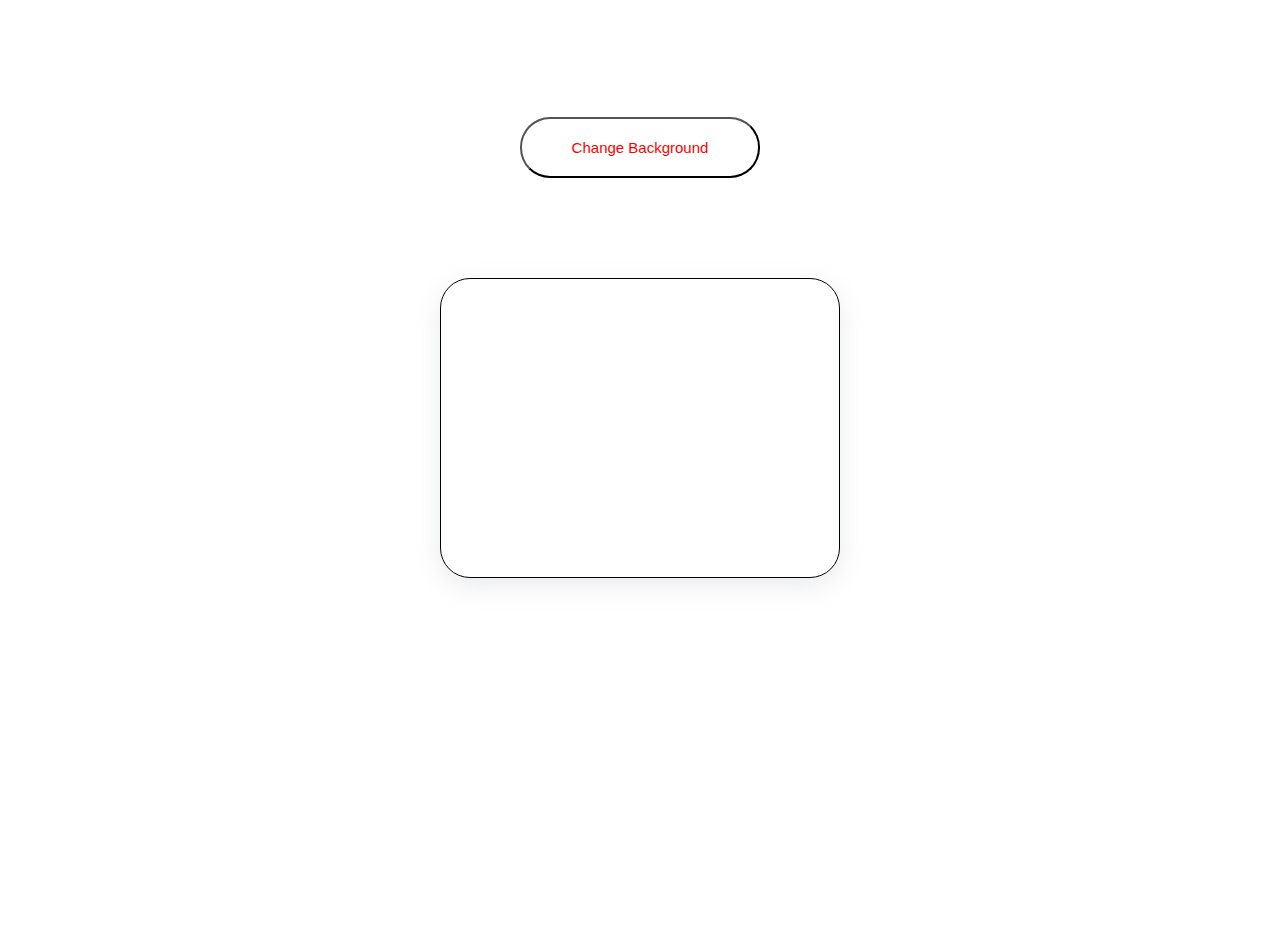
<file: project-1-change backgrouund color/index.html>
<!DOCTYPE html>
<html lang="en">
<head>
    <meta charset="UTF-8">
    <meta name="viewport" content="width=device-width, initial-scale=1.0">
    <title>Document</title>
    <link rel="stylesheet" href="style.css">
</head>
<body>

    <div class="container">
        <h1 class="heading">Change Background color project : <span class="changecolor"></span></h1>
        <button class="btn">Change Background</button>

        <div class="item">

        </div>
    </div>


    <script src="script.js"></script>
</body>
</html>
</file>
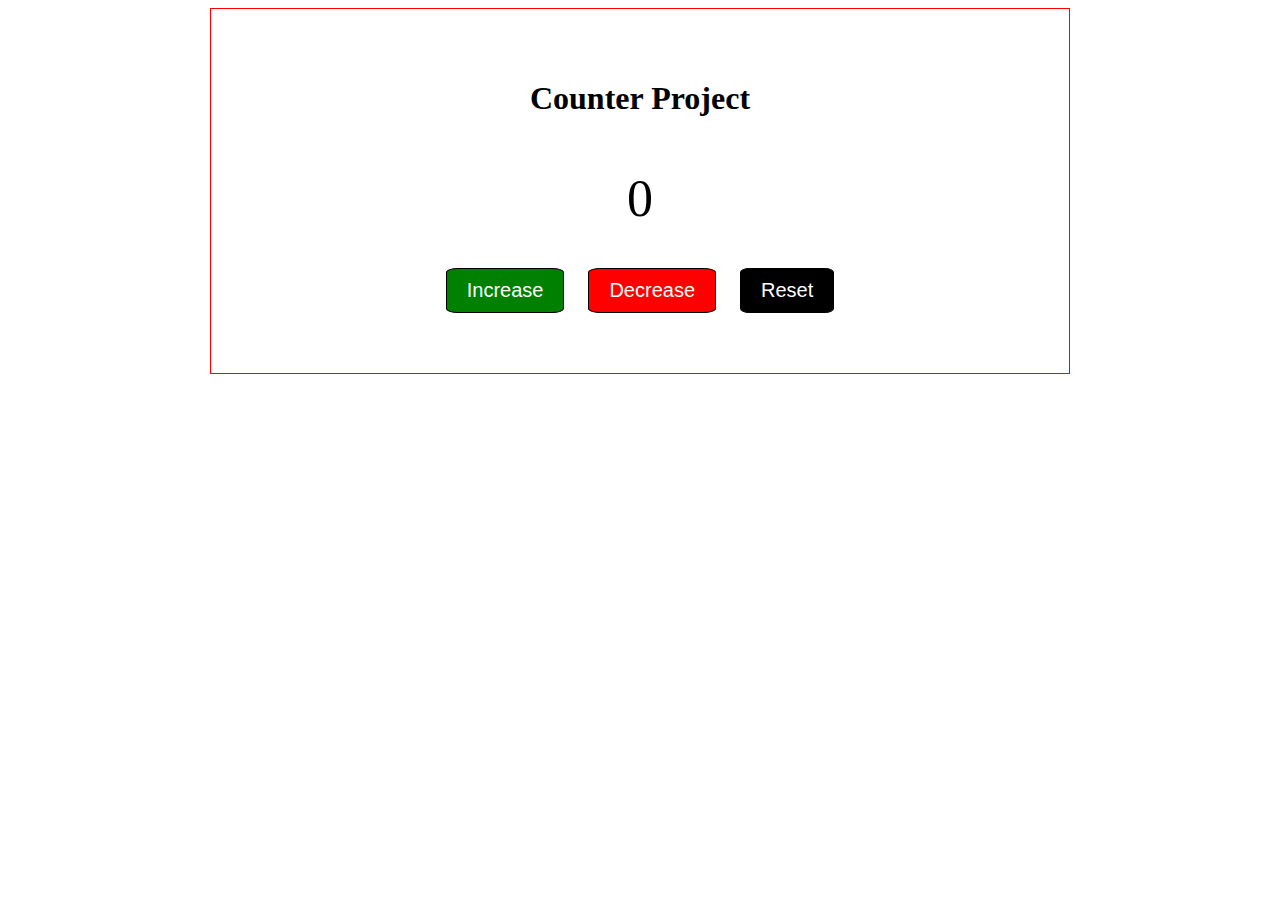
<file: project-2-counter/index.html>
<!DOCTYPE html>
<html lang="en">
<head>
    <meta charset="UTF-8">
    <meta name="viewport" content="width=device-width, initial-scale=1.0">
    <title>Counter</title>
    <link rel="stylesheet" href="style.css">
</head>
<body>
    <div class="container">
        <h1>Counter Project</h1>
        <span class="value">0</span>
        <div>
            <button class="btn increase">Increase</button>
            <button class="btn decrease">Decrease</button>
            <button class="btn reset">Reset</button>
        </div>
    </div>

    <script src="script.js"></script>
</body>
</html>
</file>
<file: project-1-change backgrouund color/style.css>
*{
    margin:0;
    padding:0;
    box-sizing:border-box;
}
body{
    width:100vw;
    min-height:100vh;
    height:100vh;
    }
.container{
    width:100%;
    height:100%;
    text-align:center;
}

h1{
    margin-top:50px;
    color:white;
    margin-bottom:30px;
}
.btn{
    padding:20px 50px;
    font-size:15px;
    background:transparent;
    border-radius:30px;
    color:red;
}
.btn:hover{
    
    transition:all 0.1s ease-in;
    background-color:black;
    color:white;
    
}

.item{
    width:400px;
    height:300px;
    border:1px solid black;
    margin:auto;
    margin-top:100px;
    border-radius:30px;
    box-shadow: rgba(149, 157, 165, 0.2) 0px 8px 24px;
}
</file>
<file: project-2-counter/style.css>
.container{
    width:60%;
    margin:auto;
    display:flex;
    flex-direction:column;
    gap:30px;
    align-items:center;
    border:1px solid red;
    padding:50px;
}
.value{
    font-size:52px;
}
.btn{
    padding:10px 20px;
    margin:10px;
    ouline:none;
    border:1px solid black;
    border-radius:10%;
    font-size:20px;

}
.btn:hover{
    outline:1px solid red;
    background-color:white;
    color:black;
}
.increase{
    background-color:green;
    color:white;
}
.decrease{
    background-color:red;
    color:white;
}
.reset{
    background-color:black;
    color:white;
}
</file>
